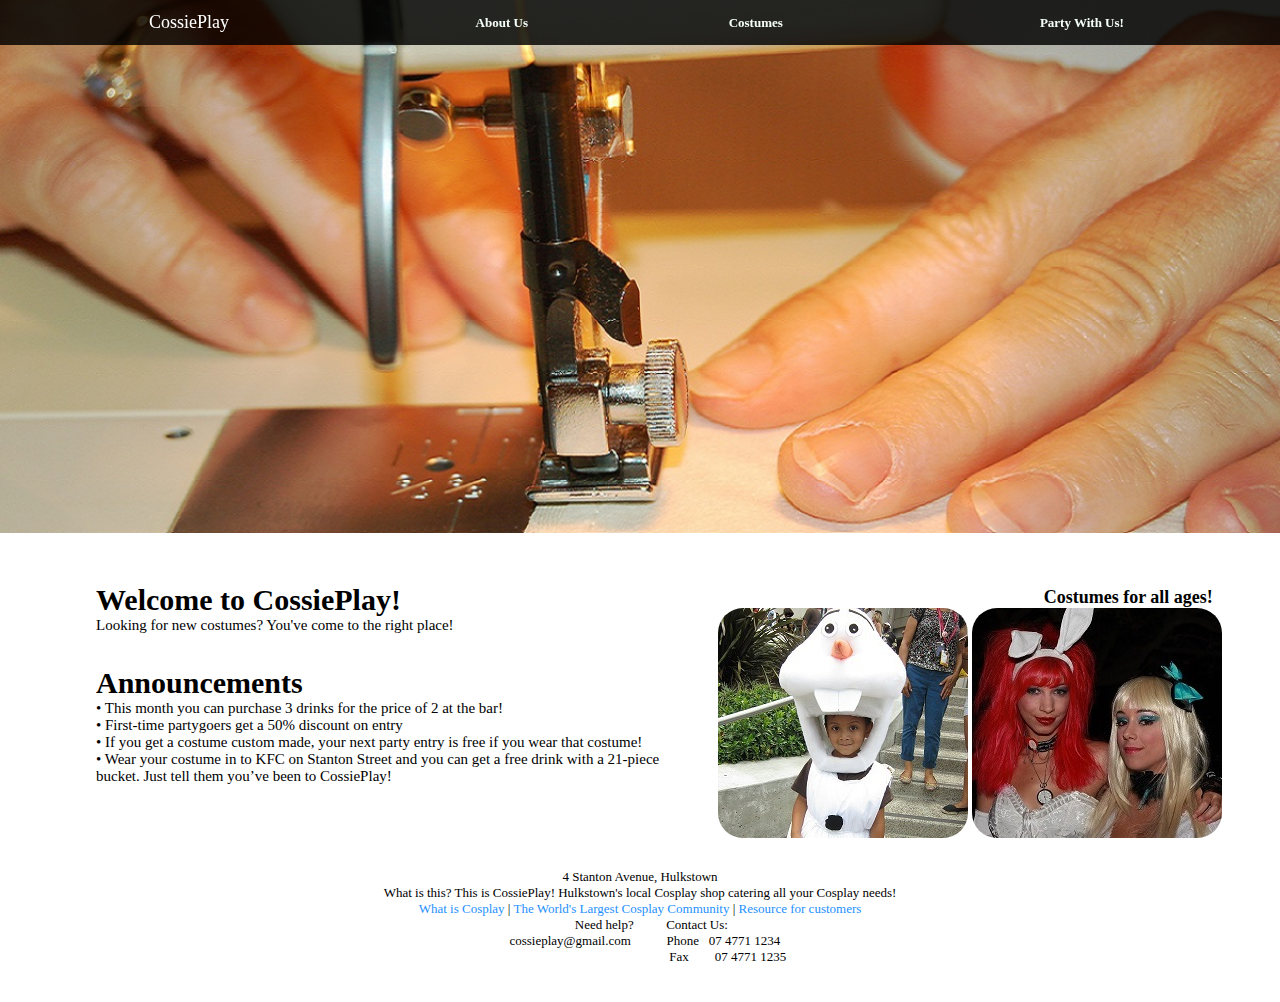
<file: index.html>
<!doctype html>
<html><!-- InstanceBegin template="/Templates/cossie.dwt" codeOutsideHTMLIsLocked="false" -->
<head>
<meta charset="utf-8">
<title>CossiePlay</title>
<link href="css/master.css" rel="stylesheet" type="text/css">
</head>
<body class="back">
<nav class="fixed-nav-bar">
<p><table class="fixed-nav-bar" width="100%" border="0">
  <tbody>
    <tr>
      <th scope="col"><a href="index.html" class="logo">CossiePlay</a></th>
      <th scope="col"><a href="about_us.html">About Us</a></th>
      <th scope="col"><a href="costumes.html">Costumes</a></th>
      <th scope="col"><a href="party.html">Party With Us!</a></th>
    </tr>
  </tbody>
</table>
</p>
</nav>
<!-- InstanceBeginEditable name="body" -->
<div><img src="images/sewing-hands-1418016.jpg" width="100%" alt=""/></div>
<div id="welcome"  style="margin-top: 30px"><p><strong class="heading">Welcome to CossiePlay!</strong>
<br><en class="body">Looking for new costumes? You've come to the right place!</en></p></div>
<div id="welcome2" style="float:right"><p class="samples"><strong style="margin-right: 0.7in">Costumes for all ages!</strong>
<br>
<img src="images/index_young.jpg" class="images" style="margin-left:0.4in" alt=""/>
<img src="images/index_old.jpg" class="images" style="margin-right: 0.6in" alt=""/>
</p></div>
<div><p><strong class="heading">Announcements</strong>
<br><en class="body">
•	This month you can purchase 3 drinks for the price of 2 at the bar!<br>
•	First-time partygoers get a 50% discount on entry<br>
•	If you get a costume custom made, your next party entry is free if you wear that costume!<br>
•	Wear your costume in to KFC on Stanton Street and you can get a free drink with a 21-piece bucket. Just tell them you’ve been to CossiePlay!
</en></p></div>
<p>&nbsp;</p>
<p>&nbsp;</p>
<!-- InstanceEndEditable -->
<p class="footer">4 Stanton Avenue, Hulkstown<br>What is this? This is CossiePlay! Hulkstown's local Cosplay shop catering all your Cosplay needs!<br>
<a href="https://en.wikipedia.org/wiki/Cosplay" class="footer_links">What is Cosplay</a> | <a href="http://www.cosplay.com" class="footer_links">The World's Largest Cosplay Community</a> | <a href="http://www.cosplaytutorial.com/index.php" class="footer_links">Resource for customers</a><br>
&nbsp;&nbsp;&nbsp;&nbsp;&nbsp;&nbsp;&nbsp;<strong>Need help?</strong> &nbsp;&nbsp;&nbsp;&nbsp;&nbsp;&nbsp;&nbsp;&nbsp; <strong>Contact Us:</strong><br>
&nbsp;&nbsp;&nbsp;cossieplay@gmail.com &nbsp;&nbsp;&nbsp;&nbsp;&nbsp;&nbsp;&nbsp;&nbsp;&nbsp; Phone &nbsp; 07 4771 1234<br>
&nbsp;&nbsp;&nbsp;&nbsp;&nbsp;&nbsp;&nbsp;&nbsp;&nbsp;&nbsp;&nbsp;&nbsp;&nbsp;&nbsp;&nbsp;&nbsp;&nbsp;&nbsp;&nbsp;&nbsp;&nbsp;&nbsp;&nbsp;&nbsp;&nbsp;&nbsp;&nbsp;&nbsp;&nbsp;&nbsp;&nbsp;&nbsp;&nbsp;&nbsp;&nbsp;&nbsp;&nbsp;&nbsp;&nbsp;&nbsp;&nbsp;&nbsp;&nbsp;&nbsp;&nbsp;&nbsp;&nbsp;&nbsp;&nbsp;&nbsp;&nbsp;&nbsp;&nbsp;&nbsp;Fax &nbsp;&nbsp;&nbsp;&nbsp;&nbsp;&nbsp; 07 4771 1235</p>
</body>
<!-- InstanceEnd --></html>
</file>
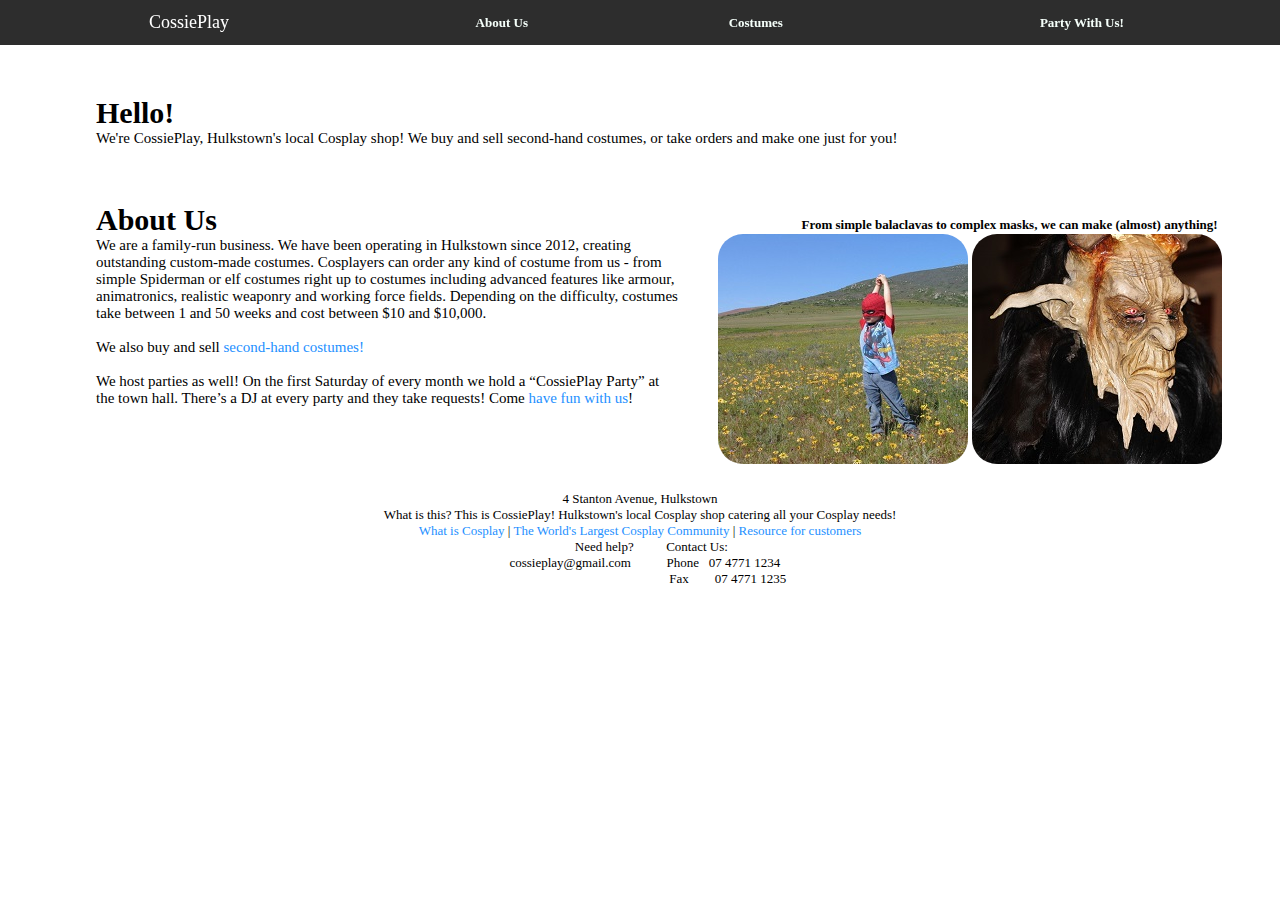
<file: about_us.html>
<!doctype html>
<html><!-- InstanceBegin template="/Templates/cossie.dwt" codeOutsideHTMLIsLocked="false" -->
<head>
<meta charset="utf-8">
<title>CossiePlay</title>
<link href="css/master.css" rel="stylesheet" type="text/css">
</head>
<body class="back">
<nav class="fixed-nav-bar">
<p><table class="fixed-nav-bar" width="100%" border="0">
  <tbody>
    <tr>
      <th scope="col"><a href="index.html" class="logo">CossiePlay</a></th>
      <th scope="col"><a href="about_us.html">About Us</a></th>
      <th scope="col"><a href="costumes.html">Costumes</a></th>
      <th scope="col"><a href="party.html">Party With Us!</a></th>
    </tr>
  </tbody>
</table>
</p>
</nav>
<!-- InstanceBeginEditable name="body" -->
<p>&nbsp;</p>
<div id="welcome" style="margin-top: 30px"><p>
<strong class="heading">Hello!</strong><br>
<en class="body">We're CossiePlay, Hulkstown's local Cosplay shop! We buy and sell second-hand costumes, or take orders and make one just for you!</en>
</p></div>
<div id="welcome2" style="float:right"><p class="samples"><strong style="margin-right: 0.65in; font-size:13px">From simple balaclavas to complex masks, we can make (almost) anything!</strong>
<br>
<img src="images/about_simple.jpg" class="images" style="margin-left:0.4in" alt=""/>
<img src="images/about_complex.jpg" class="images" style="margin-right: 0.6in" alt=""/>
</p></div>
<div><p><strong class="heading" style="margin-top: 0.25in">About Us</strong><br><en class="body">
We are a family-run business. We have been operating in Hulkstown since 2012, creating outstanding custom-made costumes. Cosplayers can order any kind of costume from us - from simple Spiderman or elf costumes right up to costumes including advanced features like armour, animatronics, realistic weaponry and working force fields. Depending on the difficulty, costumes take between 1 and 50 weeks and cost between $10 and $10,000.<br><br>
We also buy and sell <a href="costumes.html" class="footer_links">second-hand costumes!</a><br><br>
We host parties as well! On the first Saturday of every month we hold a “CossiePlay Party” at the town hall. There’s a DJ at every party and they take requests! Come <a href="party.html" class="footer_links">have fun with us</a>!
</en></p></div>
<p>&nbsp;</p>
<p>&nbsp;</p>
<!-- InstanceEndEditable -->
<p class="footer">4 Stanton Avenue, Hulkstown<br>What is this? This is CossiePlay! Hulkstown's local Cosplay shop catering all your Cosplay needs!<br>
<a href="https://en.wikipedia.org/wiki/Cosplay" class="footer_links">What is Cosplay</a> | <a href="http://www.cosplay.com" class="footer_links">The World's Largest Cosplay Community</a> | <a href="http://www.cosplaytutorial.com/index.php" class="footer_links">Resource for customers</a><br>
&nbsp;&nbsp;&nbsp;&nbsp;&nbsp;&nbsp;&nbsp;<strong>Need help?</strong> &nbsp;&nbsp;&nbsp;&nbsp;&nbsp;&nbsp;&nbsp;&nbsp; <strong>Contact Us:</strong><br>
&nbsp;&nbsp;&nbsp;cossieplay@gmail.com &nbsp;&nbsp;&nbsp;&nbsp;&nbsp;&nbsp;&nbsp;&nbsp;&nbsp; Phone &nbsp; 07 4771 1234<br>
&nbsp;&nbsp;&nbsp;&nbsp;&nbsp;&nbsp;&nbsp;&nbsp;&nbsp;&nbsp;&nbsp;&nbsp;&nbsp;&nbsp;&nbsp;&nbsp;&nbsp;&nbsp;&nbsp;&nbsp;&nbsp;&nbsp;&nbsp;&nbsp;&nbsp;&nbsp;&nbsp;&nbsp;&nbsp;&nbsp;&nbsp;&nbsp;&nbsp;&nbsp;&nbsp;&nbsp;&nbsp;&nbsp;&nbsp;&nbsp;&nbsp;&nbsp;&nbsp;&nbsp;&nbsp;&nbsp;&nbsp;&nbsp;&nbsp;&nbsp;&nbsp;&nbsp;&nbsp;&nbsp;Fax &nbsp;&nbsp;&nbsp;&nbsp;&nbsp;&nbsp; 07 4771 1235</p>
</body>
<!-- InstanceEnd --></html>
</file>
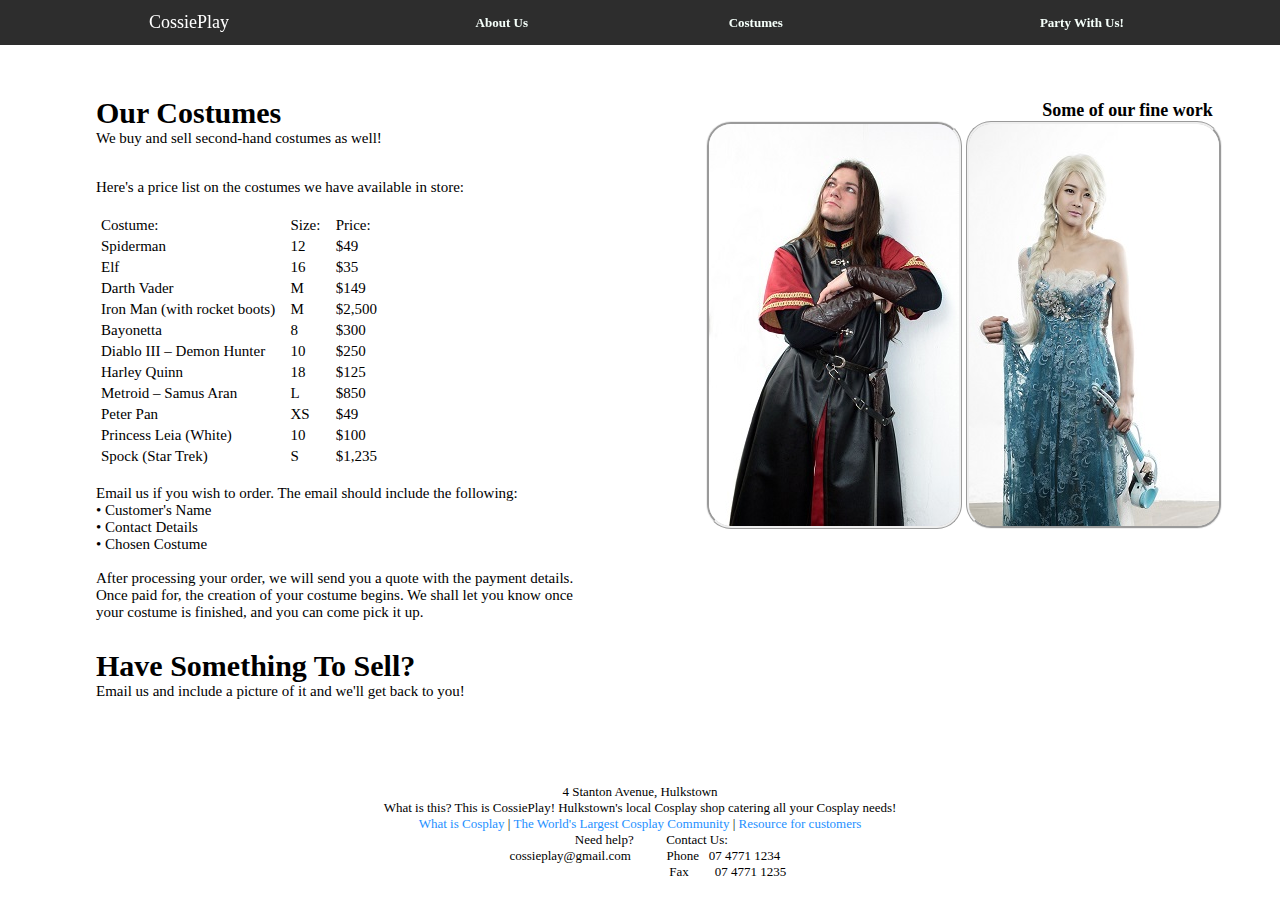
<file: costumes.html>
<!doctype html>
<html><!-- InstanceBegin template="/Templates/cossie.dwt" codeOutsideHTMLIsLocked="false" -->
<head>
<meta charset="utf-8">
<title>CossiePlay</title>
<link href="css/master.css" rel="stylesheet" type="text/css">
</head>
<body class="back">
<nav class="fixed-nav-bar">
<p><table class="fixed-nav-bar" width="100%" border="0">
  <tbody>
    <tr>
      <th scope="col"><a href="index.html" class="logo">CossiePlay</a></th>
      <th scope="col"><a href="about_us.html">About Us</a></th>
      <th scope="col"><a href="costumes.html">Costumes</a></th>
      <th scope="col"><a href="party.html">Party With Us!</a></th>
    </tr>
  </tbody>
</table>
</p>
</nav>
<!-- InstanceBeginEditable name="body" -->
<p>&nbsp;</p>
<div id="welcome" style="margin-top: 30px"><p>
<strong class="heading">Our Costumes</strong><br>
<en class="body">We buy and sell second-hand costumes as well!</en>
</p></div>
<div id="welcome2" style="float:right"><p class="samples"><strong style="margin-right: 0.7in">Some of our fine work</strong>
<br>
<img src="images/costumes_1.jpg" class="costume_images1" style="margin-left:0.4in" alt=""/>
<img src="images/costumes_2.jpg" class="costume_images2" style="margin-right: 0.6in" alt=""/>
</p></div>
<div><p><en class="body">Here's a price list on the costumes we have available in store:<br></en></p></div>
<div>
 <table width="600" border="0">
  <tbody class="body" style="vertical-align: top">
    <tr>
     <td>Costume:</td>
     <td>Size:&nbsp;&nbsp;&nbsp;</td>
     <td>Price:</td>
    </tr>
    <tr>
      <td>Spiderman</td>
      <td>12</td>
      <td>$49</td>
    </tr>
    <tr>
      <td>Elf</td>
      <td>16</td>
      <td>$35</td>
    </tr>
    <tr>
      <td>Darth Vader</td>
      <td>M</td>
	  <td>$149</td>
    </tr>
    <tr>
      <td>Iron Man (with rocket boots)&nbsp;&nbsp;&nbsp;</td>
      <td>M</td>
	  <td>$2,500</td>
    </tr>
    <tr>
      <td>Bayonetta</td>
      <td>8</td>
	  <td>$300</td>
    </tr>
    <tr>
      <td>Diablo III – Demon Hunter</td>
      <td>10</td>
	  <td>$250</td>
    </tr>
    <tr>
      <td>Harley Quinn</td>
      <td>18</td>
	  <td>$125</td>
    </tr>
    <tr>
      <td>Metroid – Samus Aran</td>
      <td>L</td>
	  <td>$850</td>
    </tr>
    <tr>
      <td>Peter Pan</td>
      <td>XS</td>
	  <td>$49</td>
    </tr>
    <tr>
      <td>Princess Leia (White)</td>
      <td>10</td>
	  <td>$100</td>
    </tr>
    <tr>
      <td>Spock (Star Trek)</td>
      <td>S</td>
	  <td>$1,235</td>
    </tr>
  </tbody>
</table>
<p class="body">Email us if you wish to order. The email should include the following:<br>
•	Customer's Name<br>
•	Contact Details<br>
•	Chosen Costume<br><br>
After processing your order, we will send you a quote with the payment details.<br>
Once paid for, the creation of your costume begins. We shall let you know once<br>
your costume is finished, and you can come pick it up.
</p>
</div>
<div><p><strong class="heading" style="margin-top: 0.12in">Have Something To Sell?</strong>
<br><en class="body">Email us and include a picture of it and we'll get back to you!</en></p></div>
<p>&nbsp;</p>
<p>&nbsp;</p>
<!-- InstanceEndEditable -->
<p class="footer">4 Stanton Avenue, Hulkstown<br>What is this? This is CossiePlay! Hulkstown's local Cosplay shop catering all your Cosplay needs!<br>
<a href="https://en.wikipedia.org/wiki/Cosplay" class="footer_links">What is Cosplay</a> | <a href="http://www.cosplay.com" class="footer_links">The World's Largest Cosplay Community</a> | <a href="http://www.cosplaytutorial.com/index.php" class="footer_links">Resource for customers</a><br>
&nbsp;&nbsp;&nbsp;&nbsp;&nbsp;&nbsp;&nbsp;<strong>Need help?</strong> &nbsp;&nbsp;&nbsp;&nbsp;&nbsp;&nbsp;&nbsp;&nbsp; <strong>Contact Us:</strong><br>
&nbsp;&nbsp;&nbsp;cossieplay@gmail.com &nbsp;&nbsp;&nbsp;&nbsp;&nbsp;&nbsp;&nbsp;&nbsp;&nbsp; Phone &nbsp; 07 4771 1234<br>
&nbsp;&nbsp;&nbsp;&nbsp;&nbsp;&nbsp;&nbsp;&nbsp;&nbsp;&nbsp;&nbsp;&nbsp;&nbsp;&nbsp;&nbsp;&nbsp;&nbsp;&nbsp;&nbsp;&nbsp;&nbsp;&nbsp;&nbsp;&nbsp;&nbsp;&nbsp;&nbsp;&nbsp;&nbsp;&nbsp;&nbsp;&nbsp;&nbsp;&nbsp;&nbsp;&nbsp;&nbsp;&nbsp;&nbsp;&nbsp;&nbsp;&nbsp;&nbsp;&nbsp;&nbsp;&nbsp;&nbsp;&nbsp;&nbsp;&nbsp;&nbsp;&nbsp;&nbsp;&nbsp;Fax &nbsp;&nbsp;&nbsp;&nbsp;&nbsp;&nbsp; 07 4771 1235</p>
</body>
<!-- InstanceEnd --></html>
</file>
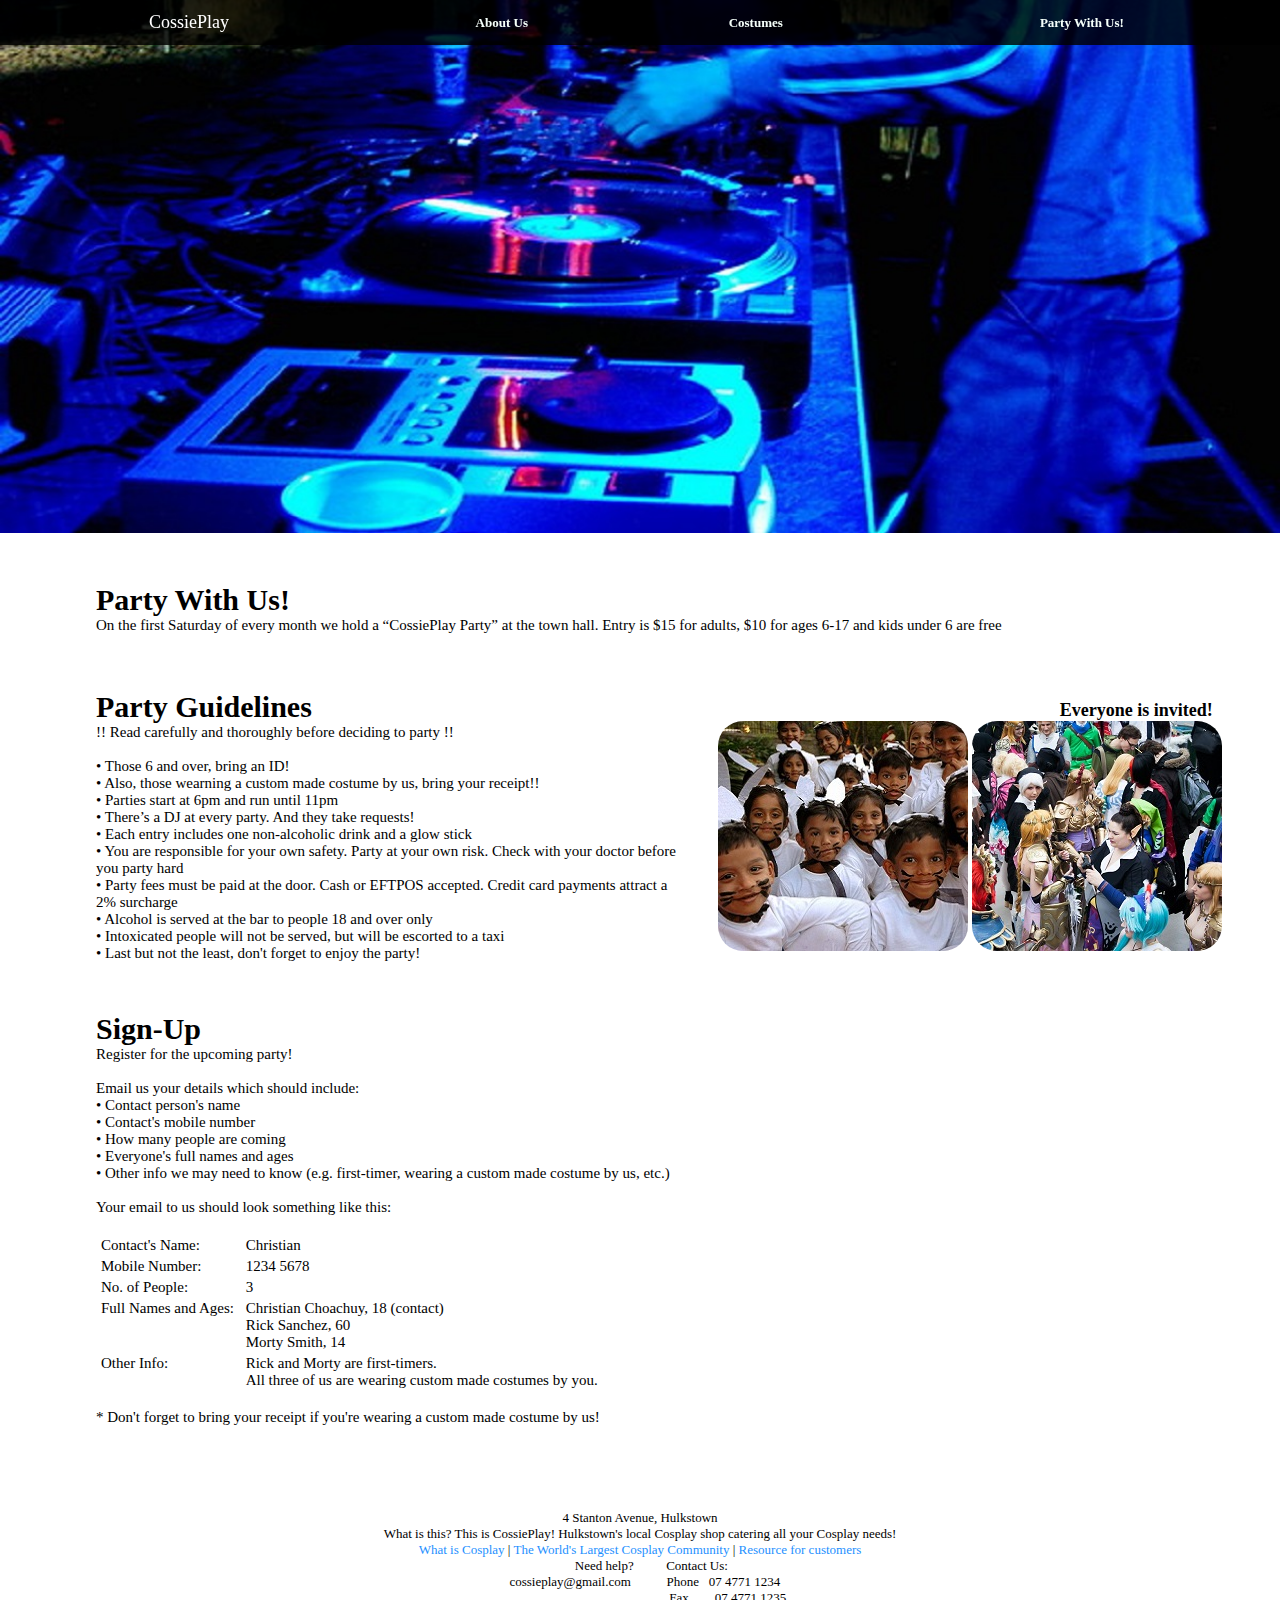
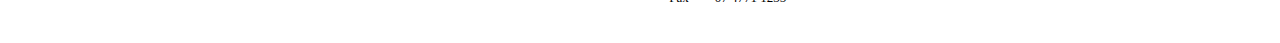
<file: party.html>
<!doctype html>
<html><!-- InstanceBegin template="/Templates/cossie.dwt" codeOutsideHTMLIsLocked="false" -->
<head>
<meta charset="utf-8">
<title>CossiePlay</title>
<link href="css/master.css" rel="stylesheet" type="text/css">
</head>
<body class="back">
<nav class="fixed-nav-bar">
<p><table class="fixed-nav-bar" width="100%" border="0">
  <tbody>
    <tr>
      <th scope="col"><a href="index.html" class="logo">CossiePlay</a></th>
      <th scope="col"><a href="about_us.html">About Us</a></th>
      <th scope="col"><a href="costumes.html">Costumes</a></th>
      <th scope="col"><a href="party.html">Party With Us!</a></th>
    </tr>
  </tbody>
</table>
</p>
</nav>
<!-- InstanceBeginEditable name="body" -->
<div><img src="images/party_head.jpg" width="100%" alt=""/></div>
<div id="welcome"  style="margin-top: 30px"><p><strong class="heading">Party With Us!</strong>
<br><en class="body">On the first Saturday of every month we hold a “CossiePlay Party” at the town hall. Entry is $15 for adults, $10 for ages 6-17 and kids under 6 are free</en></p></div>
<div id="welcome2" style="float:right"><p class="samples"><strong style="margin-right: 0.7in">Everyone is invited!</strong>
<br>
<img src="images/party1.jpg" class="images" style="margin-left:0.4in" alt=""/>
<img src="images/party2.jpg" class="images" style="margin-right: 0.6in" alt=""/>
</p></div>
<div><p><strong class="heading" style="margin-top: 0.25in">Party Guidelines</strong>
<br><en class="body">!! Read carefully and thoroughly before deciding to party !!<br><br>
•	Those 6 and over, bring an ID!<br>
•	Also, those wearning a custom made costume by us, bring your receipt!!<br>
•	Parties start at 6pm and run until 11pm<br>
•	There’s a DJ at every party. And they take requests!<br>
•	Each entry includes one non-alcoholic drink and a glow stick<br>
•	You are responsible for your own safety. Party at your own risk. Check with your doctor before you party hard<br>
•	Party fees must be paid at the door. Cash or EFTPOS accepted. Credit card payments attract a 2% surcharge<br>
•	Alcohol is served at the bar to people 18 and over only<br>
•	Intoxicated people will not be served, but will be escorted to a taxi<br>
•	Last but not the least, don't forget to enjoy the party!</en></p></div>
<div><p><strong class="heading" style="margin-top: 0.35in">Sign-Up</strong>
<br><en class="body">Register for the upcoming party!<br><br>
Email us your details which should include:<br>
•	Contact person's name<br>
•	Contact's mobile number<br>
•	How many people are coming<br>
•	Everyone's full names and ages<br>
•	Other info we may need to know (e.g. first-timer, wearing a custom made costume by us, etc.)<br><br>
Your email to us should look something like this:<br></en></p></div>
<div>
 <table width="800" border="0">
  <tbody class="body" style="vertical-align: top">
    <tr>
     <td>Contact's Name:</td>
     <td>&nbsp;</td>
     <td>Christian</td>
    </tr>
    <tr>
      <td>Mobile Number:</td>
      <td>&nbsp;</td>
      <td>1234 5678</td>
    </tr>
    <tr>
      <td>No. of People:</td>
      <td>&nbsp;</td>
      <td>3</td>
    </tr>
    <tr>
      <td>Full Names and Ages:</td>
      <td>&nbsp;</td>
      <td>Christian Choachuy, 18 (contact)<br>
      	  Rick Sanchez, 60<br>
      	  Morty Smith, 14</td>
    </tr>
    <tr>
      <td>Other Info:</td>
      <td>&nbsp;</td>
      <td>Rick and Morty are first-timers.<br>
      	  All three of us are wearing custom made costumes by you.</td>
    </tr>
  </tbody>
</table>
<p class="body">* Don't forget to bring your receipt if you're wearing a custom made costume by us!</p>
</div>
<p>&nbsp;</p>
<p>&nbsp;</p>
<!-- InstanceEndEditable -->
<p class="footer">4 Stanton Avenue, Hulkstown<br>What is this? This is CossiePlay! Hulkstown's local Cosplay shop catering all your Cosplay needs!<br>
<a href="https://en.wikipedia.org/wiki/Cosplay" class="footer_links">What is Cosplay</a> | <a href="http://www.cosplay.com" class="footer_links">The World's Largest Cosplay Community</a> | <a href="http://www.cosplaytutorial.com/index.php" class="footer_links">Resource for customers</a><br>
&nbsp;&nbsp;&nbsp;&nbsp;&nbsp;&nbsp;&nbsp;<strong>Need help?</strong> &nbsp;&nbsp;&nbsp;&nbsp;&nbsp;&nbsp;&nbsp;&nbsp; <strong>Contact Us:</strong><br>
&nbsp;&nbsp;&nbsp;cossieplay@gmail.com &nbsp;&nbsp;&nbsp;&nbsp;&nbsp;&nbsp;&nbsp;&nbsp;&nbsp; Phone &nbsp; 07 4771 1234<br>
&nbsp;&nbsp;&nbsp;&nbsp;&nbsp;&nbsp;&nbsp;&nbsp;&nbsp;&nbsp;&nbsp;&nbsp;&nbsp;&nbsp;&nbsp;&nbsp;&nbsp;&nbsp;&nbsp;&nbsp;&nbsp;&nbsp;&nbsp;&nbsp;&nbsp;&nbsp;&nbsp;&nbsp;&nbsp;&nbsp;&nbsp;&nbsp;&nbsp;&nbsp;&nbsp;&nbsp;&nbsp;&nbsp;&nbsp;&nbsp;&nbsp;&nbsp;&nbsp;&nbsp;&nbsp;&nbsp;&nbsp;&nbsp;&nbsp;&nbsp;&nbsp;&nbsp;&nbsp;&nbsp;Fax &nbsp;&nbsp;&nbsp;&nbsp;&nbsp;&nbsp; 07 4771 1235</p>
</body>
<!-- InstanceEnd --></html>
</file>
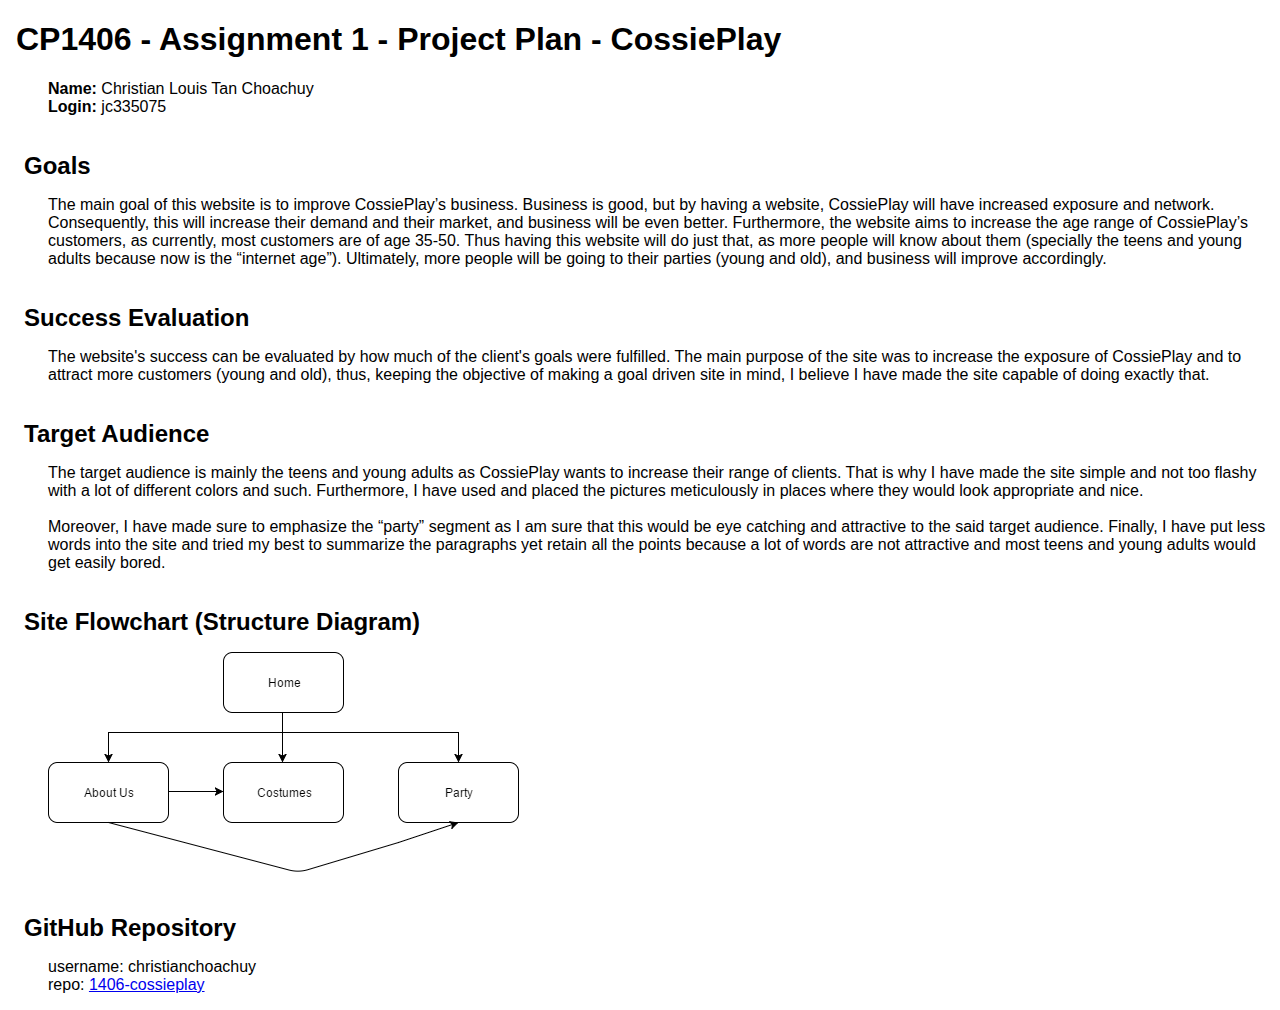
<file: plan.html>
<!doctype html>
<html>
<head>
<title>A1 Project Plan for Christian Louis Tan Choachuy</title>
  <meta http-equiv="Content-Type" content="text/html; charset=iso-8859-1">
  <style type="text/css">
    body { font-family: Arial; margin-left: 3em; }
    h1, h2 { margin-left: -1em; }
    h2 { margin-top: 1.5em; margin-bottom: 0.5em; }
  </style>
</head>

<body>
<h1>CP1406 - Assignment 1 - Project Plan - CossiePlay</h1>
<p><strong>Name:</strong> Christian Louis Tan Choachuy<br>
<strong>Login:</strong> jc335075</p>
<h2>Goals</h2>
<p>The main goal of this website is to improve CossiePlay�s business. Business is good, but by having a website, CossiePlay will have increased exposure and network. Consequently, this will increase their demand and their market, and business will be even better. Furthermore, the website aims to increase the age range of CossiePlay�s customers, as currently, most customers are of age 35-50. Thus having this website will do just that, as more people will know about them (specially the teens and young adults because now is the �internet age�). Ultimately, more people will be going to their parties (young and old), and business will improve accordingly.</p>
<h2>Success Evaluation</h2>
<p>The website's success can be evaluated by how much of the client's goals were fulfilled. The main purpose of the site was to increase the exposure of CossiePlay and to attract more customers (young and old), thus, keeping the objective of making a goal driven site in mind, I believe I have made the site capable of doing exactly that.</p>
<h2>Target Audience</h2>
<p>The target audience is mainly the teens and young adults as CossiePlay wants to increase their range of clients. That is why I have made the site simple and not too flashy with a lot of different colors and such. Furthermore, I have used and placed the pictures meticulously in places where they would look appropriate and nice.<br><br>
Moreover, I have made sure to emphasize the �party� segment as I am sure that this would be eye catching and attractive to the said target audience. Finally, I have put less words into the site and tried my best to summarize the paragraphs yet retain all the points because a lot of words are not attractive and most teens and young adults would get easily bored.
</p>
<h2>Site Flowchart (Structure Diagram)</h2>
<p><img src="images/flowchart.png" alt="Site Flowchart"></p>
<h2>GitHub Repository</h2>
<p>username: christianchoachuy<br>
repo: <a href="https://github.com/christianchoachuy/1406-cossieplay">1406-cossieplay</a></p>
</body>
</html>
</file>
<file: css/master.css>
@charset "utf-8";
/* CSS Document */

body {
    margin: 0;
    padding: 0;
}

.fixed-nav-bar {
  	position: fixed;
	top: 0;
  	left: 0;
  	z-index: 9999;
  	width: 100%;
  	height: 45px;
  	background-color: rgba(0,0,0,0.58);
	font-family: kalinga;
	font-size: 13px;
	color: mintcream;
	text-align: center;
	font-weight: 100;
}

.footer {
  	bottom: 0;
  	left: 0;
  	z-index: 9999;
  	width: 100%;
  	height: 120px;
  	background-color: inherit;
	font-family: kalinga;
	font-size: 13px;
	color: black;
	font-weight: 100;
	text-align: center;
}

.heading {
	font-family: kalinga;
	margin-left: 1in;
	font-size: 30px;
	display: inline-block;
}

.body {
	font-family: kalinga;
	margin-left: 1in;
	font-size: 15px;
	display: block;
}

.samples {
	font-family: kalinga;
	margin-top: 50px;
	text-align: right;
	font-size: 18px;
	display: block;
	width: 100%;
}

.images {
	border-radius: 25px;
}

.costume_images1 {
	border-radius: 25px;
	border: ridge;
}

.costume_images2 {
	border-radius: 25px;
	border: groove;
}

.back {
	background-color: white;
}

a
{
	color: inherit;
	text-decoration: none;
}

.logo {
	font-family: segoe script;
	font-size: 18px;
	color: white;
	text-align: center;
	font-weight: 200;
}

.footer_links {
	color: dodgerblue;
}

#welcome, #welcome2 {
    display:inline-block;
}
</file>
